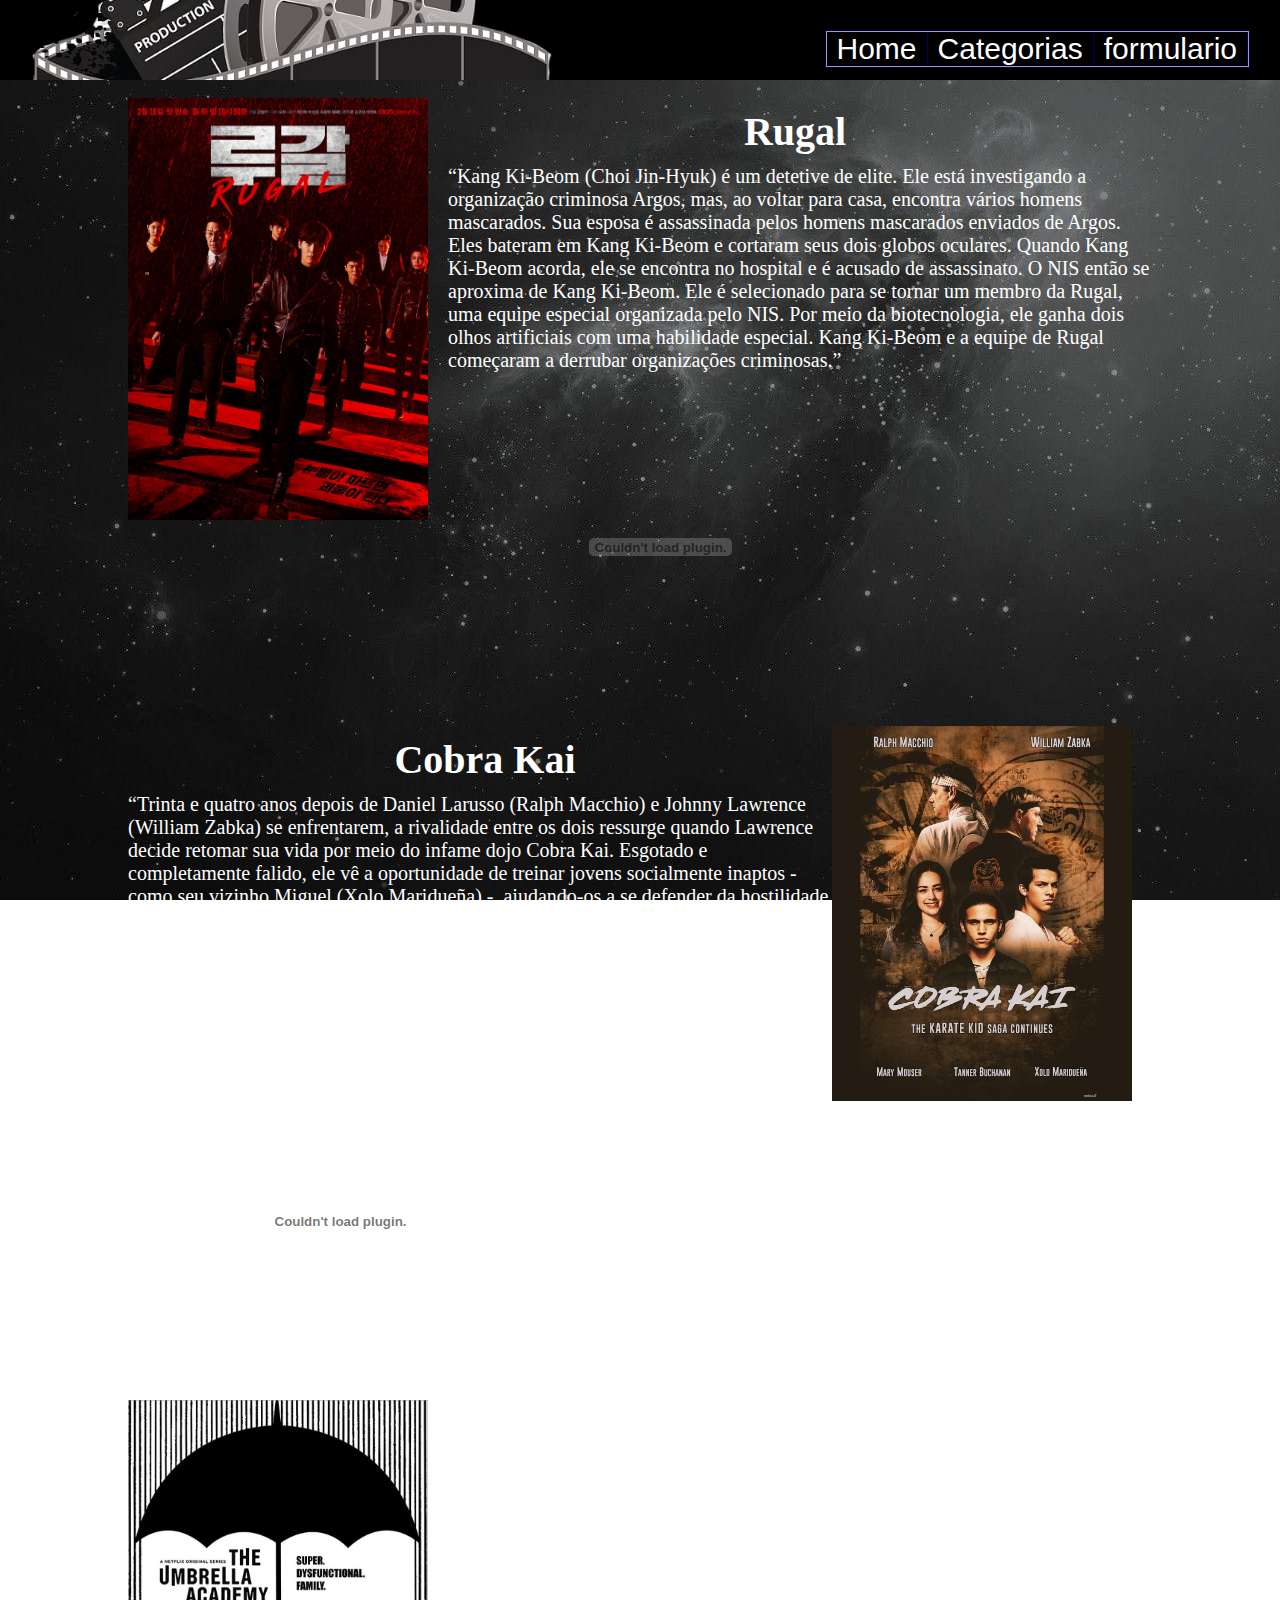
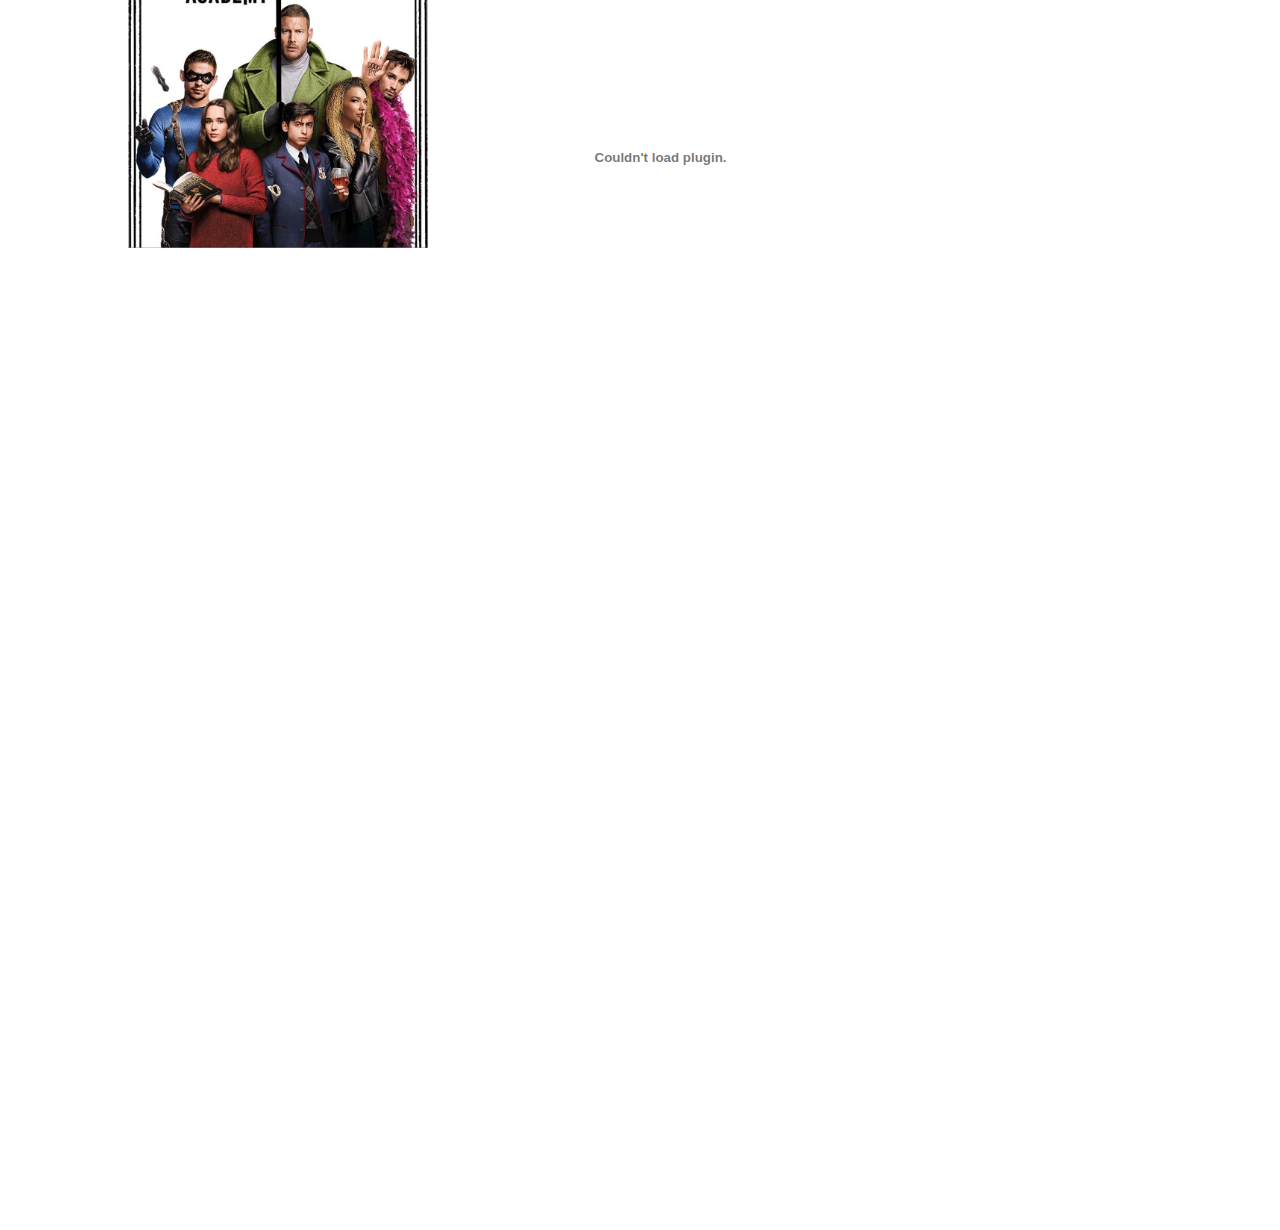
<file: acao.html>
<!DOCTYPE html>
<html lang="pt_br">

<head>
    <title>UniverseSeries/Ação
    </title>
    <meta charset="UTF-8">
    <meta http-equiv="X-UA-Compatible" content="IE=edge">
    <meta name="author" content="Anderson Riquelmer">
    <link rel="stylesheet" type="text/css" href="cat.css">
    <title>Document</title>
</head>

<body text="white">
    <div id="head">
        <div id="box">
            <div id="logo">
                <div id="menu">
                    <nav>
                        <ul class="menu">
                            <li><a href="index.html">Home</a></li>
                            <li><a>Categorias</a>
                                <ul>
                                    <li><a id="Terror" href="terror.html">Terror</a></li>
                                    <li><a id="Ação" href="acao.html">Ação</a></li>
                                    <li><a id="Dorama" href="dorama.html">Dorama</a></li>
                                </ul>
                            </li>
                            <li><a href="form.html">formulario</a></li>
                        </ul>
                    </nav>
                </div>
            </div>

        </div>

    </div>

    <div id="body">
        <div id="box">

            <div class="serie3">
                <img src="img/rugal.jpg" alt="Imagem de Rugal">


                <h2>Rugal</h2>



                <p>“Kang Ki-Beom (Choi Jin-Hyuk) é um detetive de elite. Ele está investigando a organização criminosa Argos, mas, ao voltar para casa, encontra vários homens mascarados. Sua esposa é assassinada pelos homens mascarados enviados de Argos.
                    Eles bateram em Kang Ki-Beom e cortaram seus dois globos oculares. Quando Kang Ki-Beom acorda, ele se encontra no hospital e é acusado de assassinato. O NIS então se aproxima de Kang Ki-Beom. Ele é selecionado para se tornar um membro
                    da Rugal, uma equipe especial organizada pelo NIS. Por meio da biotecnologia, ele ganha dois olhos artificiais com uma habilidade especial. Kang Ki-Beom e a equipe de Rugal começaram a derrubar organizações criminosas.”</p>
                <div id="traileracao">
                    <object width="1024" height="450">
                                <param name="movie" value="https://www.youtube.com/embed/DZtgPv3LjrI" />
                                <embed src="https://www.youtube.com/embed/DZtgPv3LjrI" type="application/x-shockwave-flash" width="425" height="350" />
                            </object>
                </div>
            </div>


            <div class="serie4">

                <img src="img/cobraKai.jpg" alt="Imagem de Cobra Kai">


                <h2>Cobra Kai</h2>

                <p>“Trinta e quatro anos depois de Daniel Larusso (Ralph Macchio) e Johnny Lawrence (William Zabka) se enfrentarem, a rivalidade entre os dois ressurge quando Lawrence decide retomar sua vida por meio do infame dojo Cobra Kai. Esgotado e
                    completamente falido, ele vê a oportunidade de treinar jovens socialmente inaptos - como seu vizinho Miguel (Xolo Maridueña) -, ajudando-os a se defender da hostilidade lá fora e transformando-os em verdadeiros campeões. Já Daniel,
                    agora um revendedor de carros de sucesso, tenta superar seus próprios desafios sem a ajuda de seu mentor, o Sr. Miyagi. Ao saber que Lawrence reabriu o centro de artes marciais, Daniel resolve fazer o mesmo e inaugura sua própria escola,
                    na esperança de arruinar os planos de seu adversário. Embora tenham amadurecido de maneiras diferentes, os dois homens ainda são confrontados com os demônios do passado e as frustrações do presente.”</p>

                <div id="traileracao">
                    <object width="1024" height="450">
                                <param name="movie" value="https://www.youtube.com/embed/xCwwxNbtK6Y" />
                                <embed src="https://www.youtube.com/embed/xCwwxNbtK6Y" type="application/x-shockwave-flash" width="425" height="350" />
                            </object>
                </div>
            </div>

            <div class="serie">
                <img src="img/academiaGuardachuva.jpg" alt="Imagem de The Umbrella Academy">

                <h2>The Umbrella Academy</h2>

                <p>“Antes de falecer, o milionário Sir Reginald Hargreeves adotou sete crianças a fim de treiná-las para combater o mal. Depois que ele morre misteriosamente, esses jovens habilidosos unem suas forças para seguir o caminho para o qual seu
                    pai adotivo os criou e acabam se envolvendo em um mundo muito mais perigoso do que eles imaginavam ser possível.”</p>
                <div id="traileracao">
                    <object width="1024" height="450">
                                <param name="movie" value="https://www.youtube.com/embed/5_4SW8HHfUs" />
                                <embed src="https://www.youtube.com/embed/5_4SW8HHfUs" type="application/x-shockwave-flash" width="425" height="350" />
                            </object>
                </div>

            </div>
        </div>
    </div>




</body>

</html>
</file>
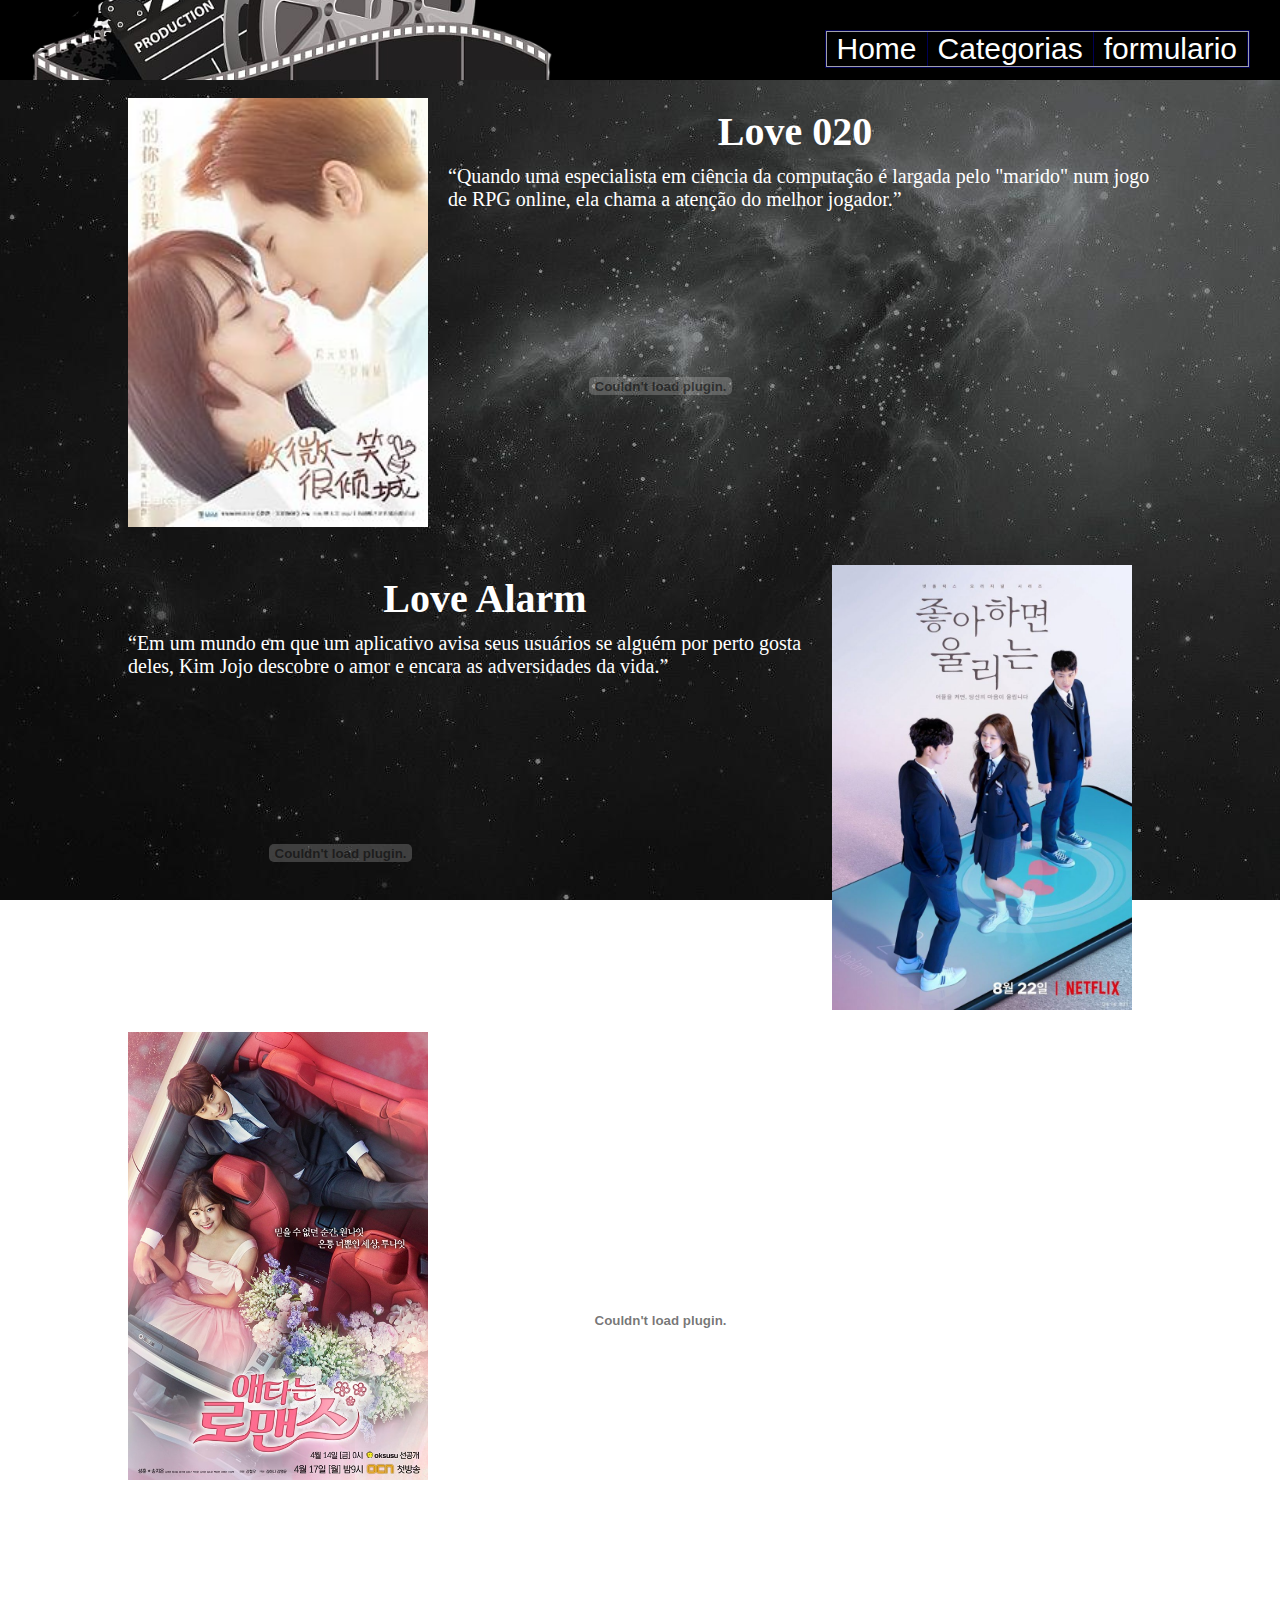
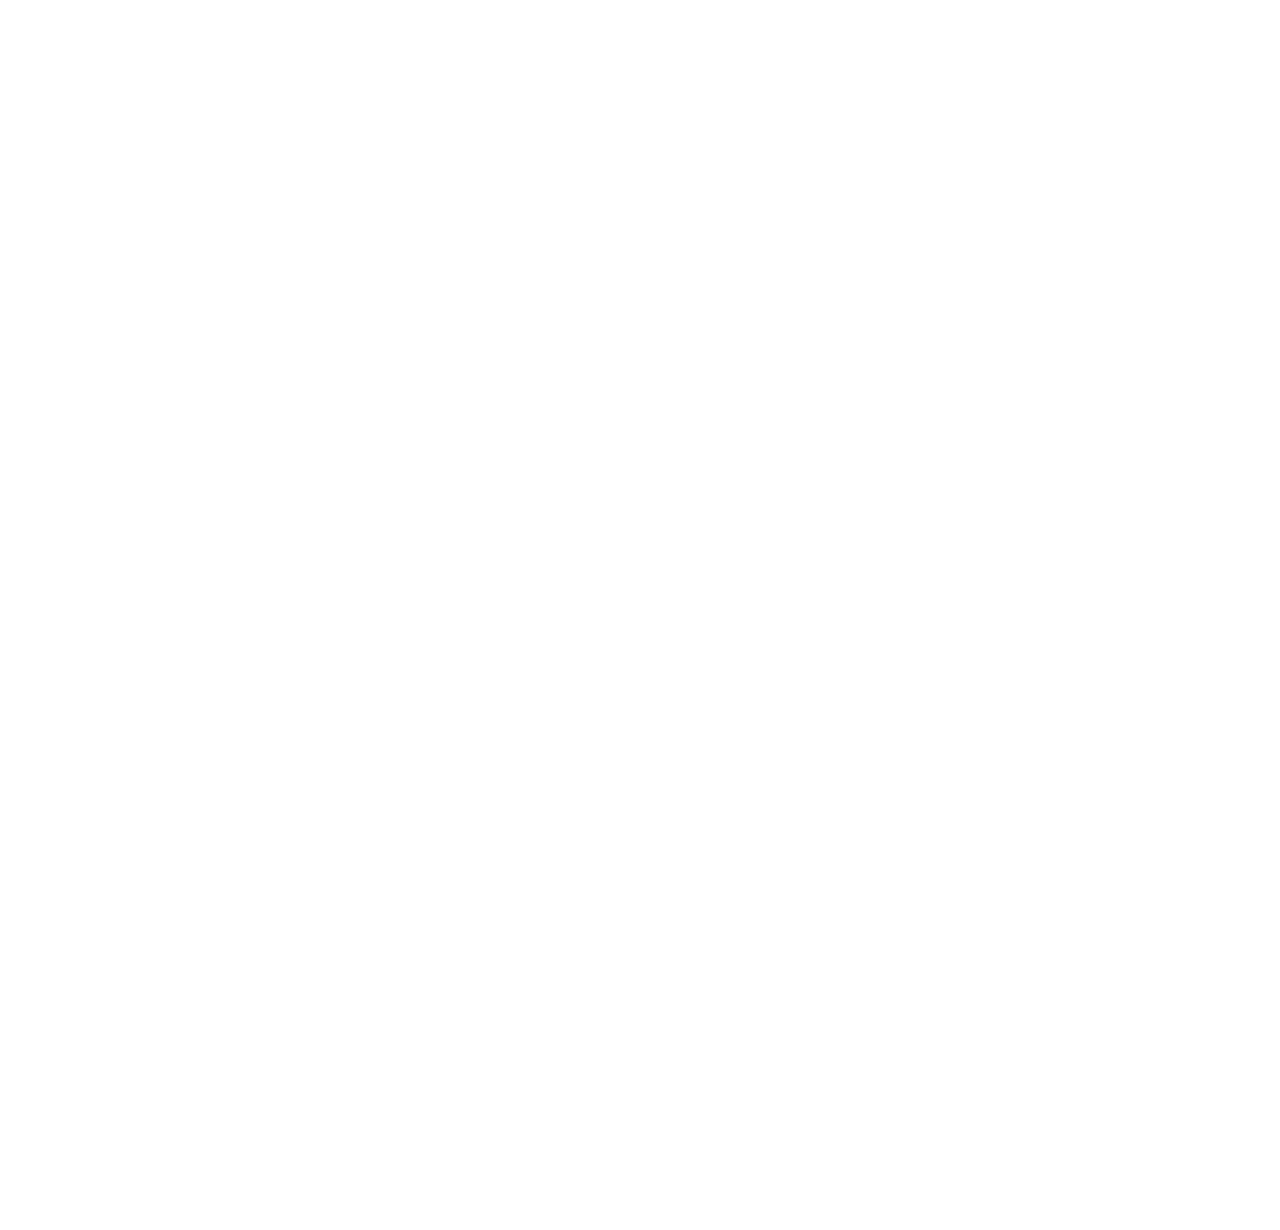
<file: dorama.html>
<!DOCTYPE html>
<html lang="pt_br">

<head>
    <title>UniverseSeries/Dorama
    </title>
    <meta charset="UTF-8">
    <meta http-equiv="X-UA-Compatible" content="IE=edge">
    <meta name="author" content="Anderson Riquelmer">
    <link rel="stylesheet" type="text/css" href="cat.css">
    <title>Document</title>
</head>

<body text="white">
    <div id="head">
        <div id="box">
            <div id="logo">
                <div id="menu">
                    <nav>
                        <ul class="menu">
                            <li><a href="index.html">Home</a></li>
                            <li><a>Categorias</a>
                                <ul>
                                    <li><a id="Terror" href="terror.html">Terror</a></li>
                                    <li><a id="Ação" href="acao.html">Ação</a></li>
                                    <li><a id="Dorama" href="dorama.html">Dorama</a></li>
                                </ul>
                            </li>
                            <li><a href="form.html">formulario</a></li>
                        </ul>
                    </nav>
                </div>
            </div>

        </div>

    </div>

    <div id="body">
        <div id="box">

            <div class="serie3">

                <img src="img/Love020.jpg" alt="Imagem de Love 020">

                <h2>Love 020</h2>



                <p>“Quando uma especialista em ciência da computação é largada pelo "marido" num jogo de RPG online, ela chama a atenção do melhor jogador.”</p>

                <div id="trailerdorama">
                    <object width="1024" height="450">
                            <param name="movie" value="https://www.youtube.com/embed/tiiN4rDwa8g" />
                            <embed src="https://www.youtube.com/embed/tiiN4rDwa8g" type="application/x-shockwave-flash" width="425" height="350" />
                        </object>
                </div>

            </div>


            <div class="serie4">

                <img src="img/loveAlarm.jpeg" alt="Imagem de Love Alarm">

                <h2>Love Alarm</h2>

                <p>“Em um mundo em que um aplicativo avisa seus usuários se alguém por perto gosta deles, Kim Jojo descobre o amor e encara as adversidades da vida.”</p>

                <div id="trailerdorama">
                    <object width="1024" height="450">
                            <param name="movie" value="https://www.youtube.com/embed/Q5RKPMCkFEE" />
                            <embed src="https://www.youtube.com/embed/Q5RKPMCkFEE" type="application/x-shockwave-flash" width="425" height="350" />
                        </object>
                </div>

            </div>

            <div class="serie">
                <img src="img/My Secret Romance 01.jpg" alt="Imagem de My Secret Romance">

                <h2>My Secret Romance</h2>

                <p>“Uma nutricionista acaba arrumando várias confusões com seu novo chefe que, por acaso, é alguém com quem ela teve uma relação no passado.”</p>

                <div id="trailerdorama">
                    <object width="1024" height="450">
                            <param name="movie" value="https://www.youtube.com/embed/IHrdobREFWg" />
                            <embed src="https://www.youtube.com/embed/IHrdobREFWg" type="application/x-shockwave-flash" width="425" height="350" />
                        </object>
                </div>
            </div>
        </div>
    </div>




</body>

</html>
</file>
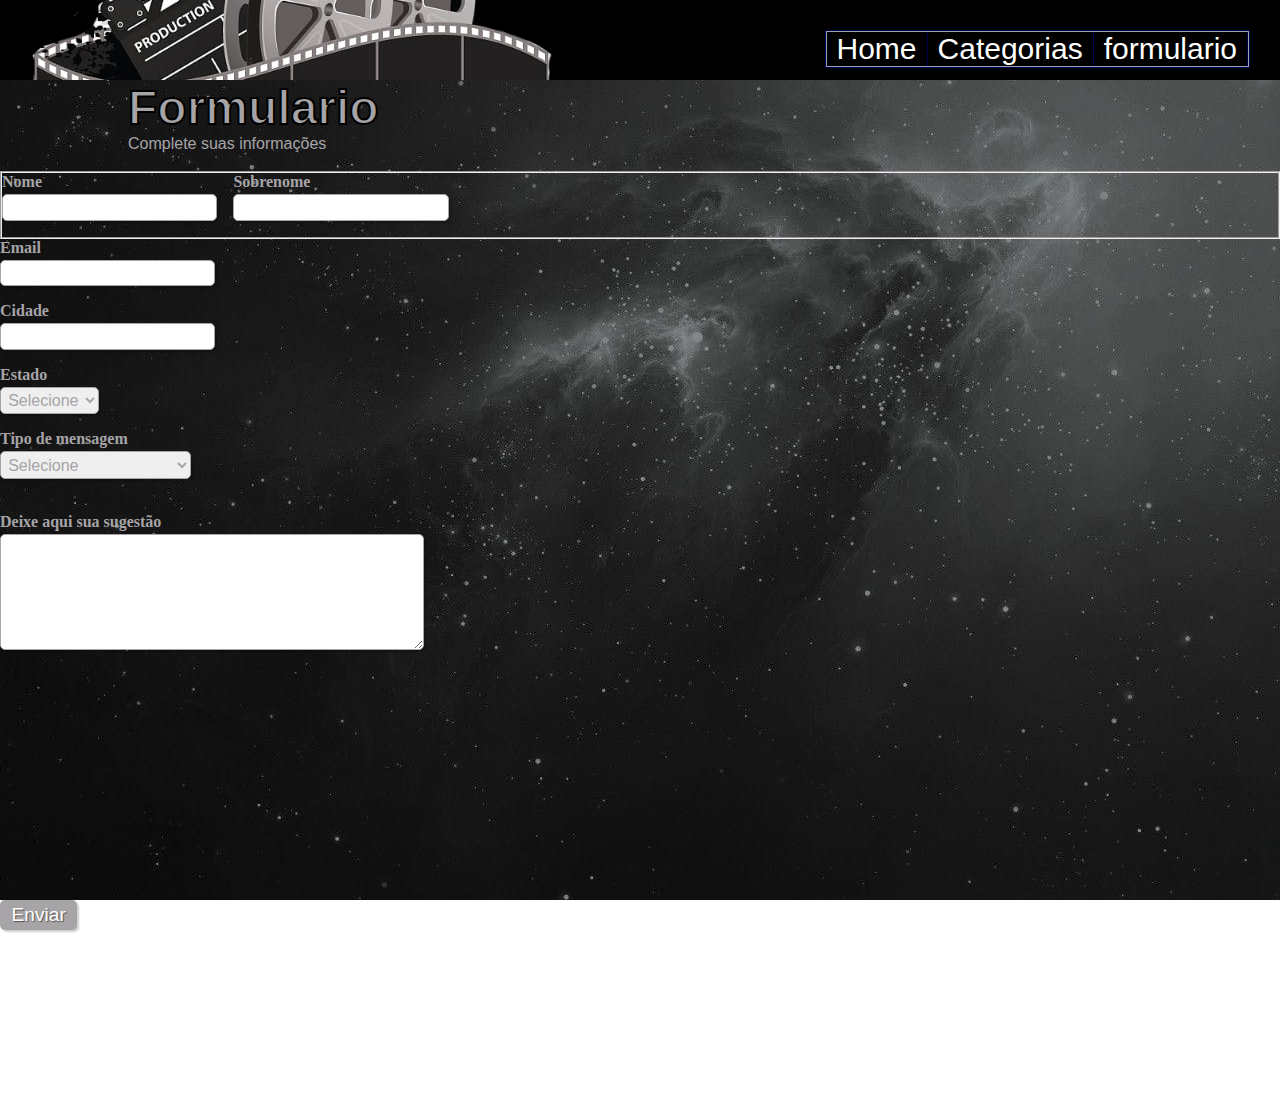
<file: form.html>
<!DOCTYPE html>
<html lang="pt-br">

<head>
    <title>UniverseSeries
    </title>
    <meta charset="utf-8">
    <meta http-equiv="X-UA-Compatible" content="IE=edge">
    <meta name="author" content="Maria Elizabeth">
    <link rel="stylesheet" type="text/css" href="formulario.css">


    <div id="logo">
        <div id="menu">
            <nav>
                <ul class="menu">
                    <li><a href="index.html">Home</a></li>
                    <li><a>Categorias</a>
                        <ul>
                            <li><a id="Terror" href="terror.html">Terror</a></li>
                            <li><a id="Ação" href="acao.html">Ação</a></li>
                            <li><a id="Dorama" href="dorama.html">Aventura</a></li>
                        </ul>
                    </li>
                    <li><a href="form.html">formulario</a></li>
                </ul>
            </nav>
        </div>
    </div>
</head>

<body>
    <div id="body">
        <div id="box">


            <div id="Formulario">
                <div id="form">
                    <form id="formulario" method="GET" action="" autocomplete="off">
                        <div>
                            <h1 id="titulo">Formulario</h1>
                            <p id="subtitulo">Complete suas informações</p>
                            <br>
                        </div>

                        <fieldset class="grupo">

                            <div class="campo">
                                <label for="nome"><strong>Nome</strong></label>
                                <input type="text" name="nome" id="nome" required>
                            </div>


                            <div class="campo">
                                <label for="sobrenome"><strong>Sobrenome</strong></label>
                                <input type="text" name="sobrenome" id="sobrenome" required>
                            </div>
                        </fieldset>


                        <div class="campo">
                            <label for="email"><strong>Email</strong></label>
                            <input type="email" name="email" id="email" required>
                        </div>

                        <div class="campo">
                            <label for="cidade"><strong>Cidade</strong></label>
                            <input type="text" name="cidade" id="cidade" required>
                        </div>

                        <div class="campo">
                            <label for="estado"><strong>Estado</strong></label>
                            <select id="estado" required>
                              <option selected disabled value="">Selecione</option>
                              <option value="valor1">AC</option>
                            <option value="valor2">AL</option>
                            <option value="valor3">AP</option>
                            <option value="valor4">AM</option>
                            <option value="valor5">BA</option>
                            <option value="valor6">CE</option>
                            <option value="valor7">DF</option>
                            <option value="valor8">ES</option>
                            <option value="valor9">GO</option>
                            <option value="valor10">MA</option>
                            <option value="valor11">MT</option>
                            <option value="valor12">MS</option>
                            <option value="valor13">MG</option>
                            <option value="valor14">PA</option>
                            <option value="valor15">PB</option>
                            <option value="valor16">PR</option>
                            <option value="valor17">PE</option>
                            <option value="valor18">PI</option>
                            <option value="valor19">RJ</option>
                            <option value="valor20">RN</option>
                            <option value="valor21">RS</option>
                            <option value="valor22">RO</option>
                            <option value="valor23">RR</option>
                            <option value="valor24">SC</option>
                            <option value="valor25">SP</option>
                            <option value="valor26">SE</option>
                            <option value="valor27">TO</option>
                                                    </select>

                        </div>
                        <div class="campo">
                            <label for="tipo"><strong>Tipo de mensagem</strong></label>
                            <select id="tipo" required>
                            <option selected disabled value="">Selecione</option>
                            <option value="valor1">sugestão de série</option>
                            <option value="valor2">comentário sobre site</option>
                            <option value="valor3">informação sobre série</option>
                                                    </select>

                        </div>
                        <!-- Caixa de texto -->
                        <div class="campo">
                            <br>
                            <label for="experiencia"><strong>Deixe aqui sua sugestão </strong></label>
                            <textarea rows="6" style="width: 26em" id="experiencia" name="experiencia"></textarea>
                        </div>
                        <button class="botao" type="submit" onsubmit="">Enviar</button>

                    </form>
                </div>
            </div>


        </div>
</body>

</html>
</file>
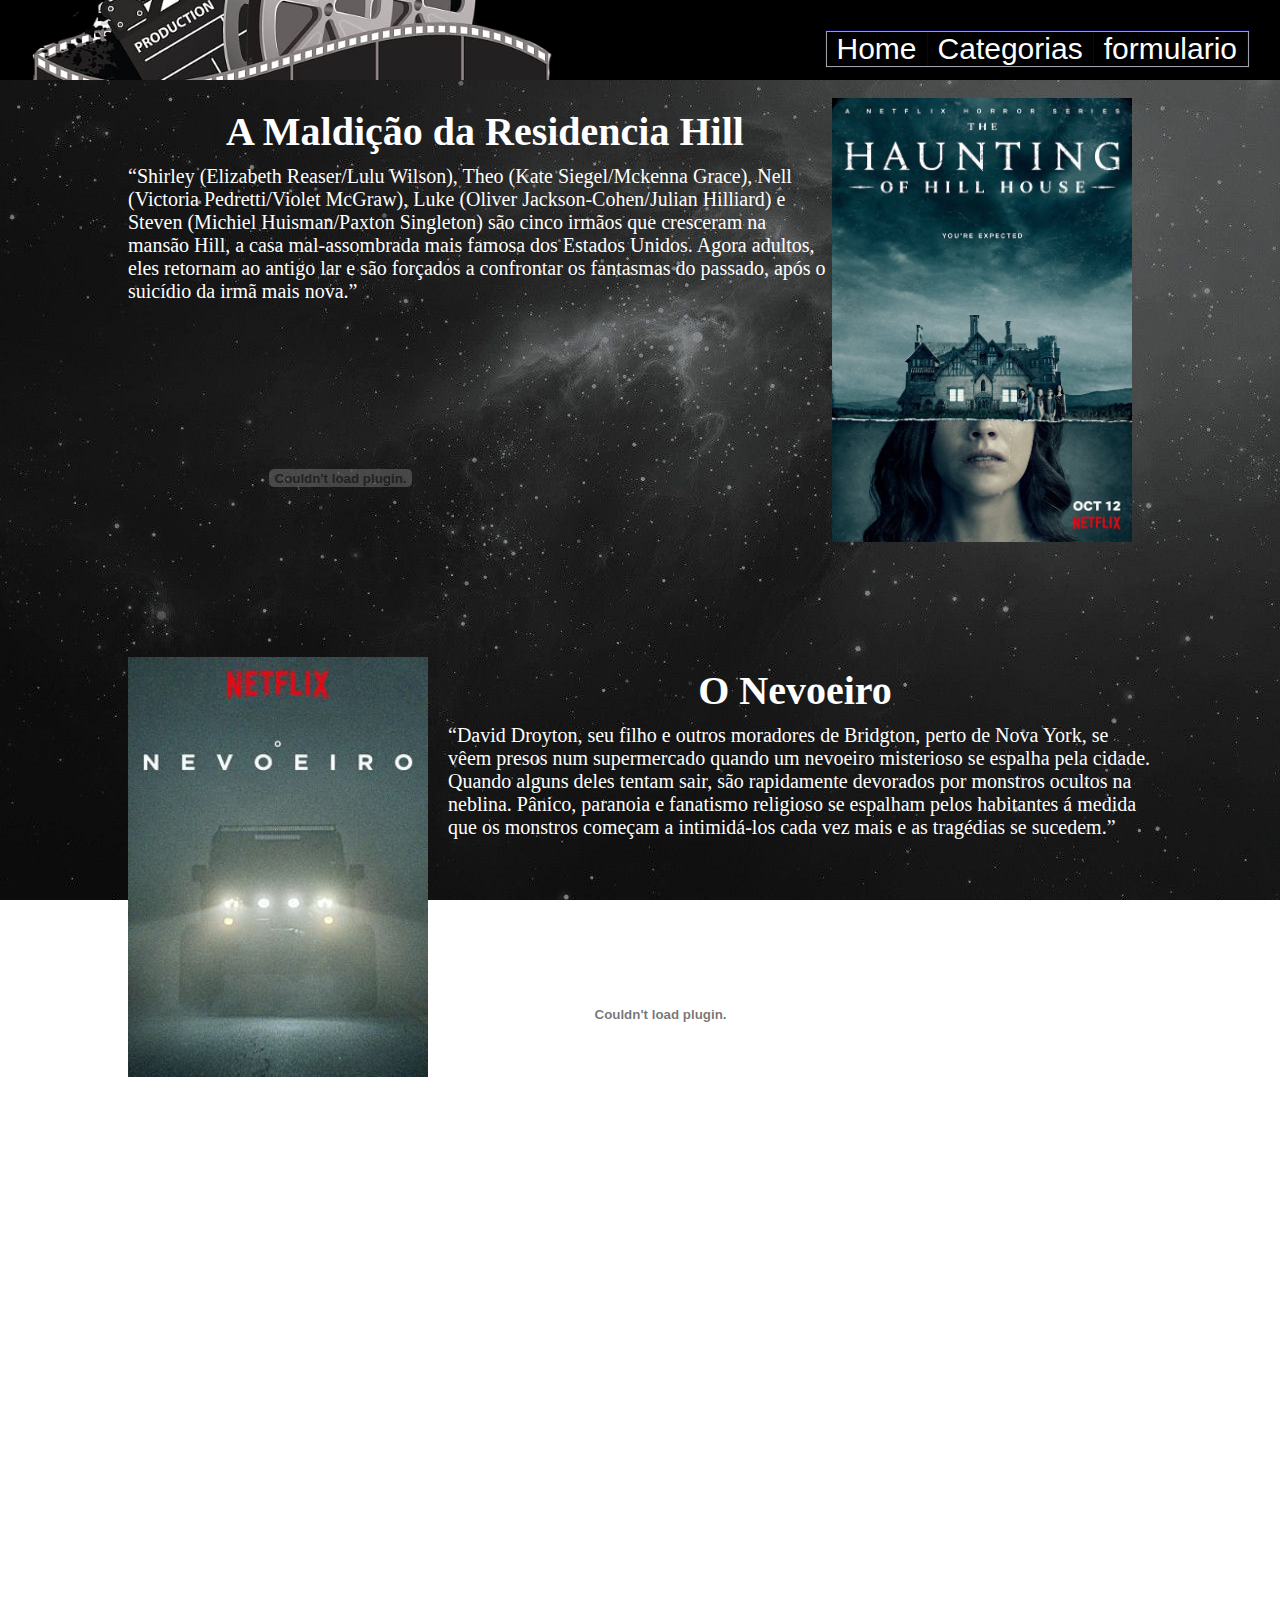
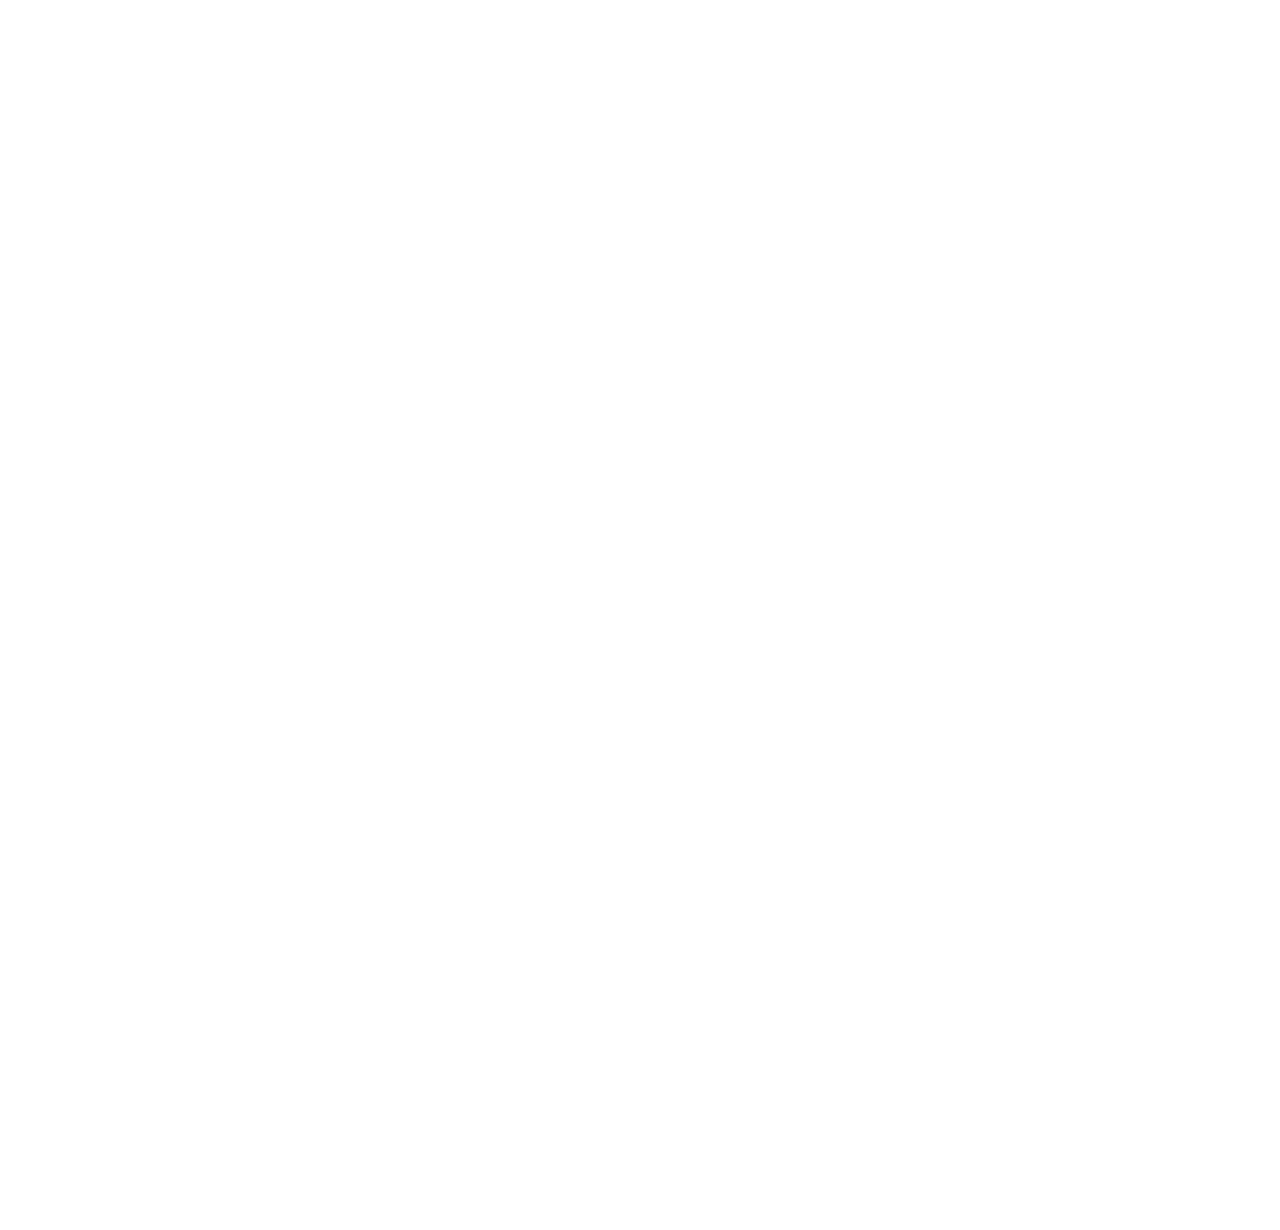
<file: terror.html>
<!DOCTYPE html>
<html lang="pt_br">

<head>
    <title>UniverseSeries/Terror
    </title>
    <meta charset="UTF-8">
    <meta http-equiv="X-UA-Compatible" content="IE=edge">
    <meta name="author" content="Anderson Riquelmer">
    <link rel="stylesheet" type="text/css" href="cat.css">
    <title>Document</title>
</head>

<body text="white">
    <div id="head">
        <div id="box">
            <div id="logo">
                <div id="menu">
                    <nav>
                        <ul class="menu">
                            <li><a href="index.html">Home</a></li>
                            <li><a>Categorias</a>
                                <ul>
                                    <li><a id="Terror" href="terror.html">Terror</a></li>
                                    <li><a id="Ação" href="acao.html">Ação</a></li>
                                    <li><a id="Dorama" href="dorama.html">Dorama</a></li>
                                </ul>
                            </li>
                            <li><a href="form.html">formulario</a></li>
                        </ul>
                    </nav>
                </div>
            </div>
        </div>

    </div>

    <div id="body">
        <div id="box">



            <div class="serie2">

                <img src="img/residenciaHill.jpg" alt="Imagem Residencia Hill">

                <h2>A Maldição da Residencia Hill</h2>

                <p>“Shirley (Elizabeth Reaser/Lulu Wilson), Theo (Kate Siegel/Mckenna Grace), Nell (Victoria Pedretti/Violet McGraw), Luke (Oliver Jackson-Cohen/Julian Hilliard) e Steven (Michiel Huisman/Paxton Singleton) são cinco irmãos que cresceram na
                    mansão Hill, a casa mal-assombrada mais famosa dos Estados Unidos. Agora adultos, eles retornam ao antigo lar e são forçados a confrontar os fantasmas do passado, após o suicídio da irmã mais nova.”</p>
                <div id="trailerTerror">
                    <object width="1024" height="450">
                            <param name="movie" value="https://www.youtube.com/embed/TvELCT5LGQw" />
                            <embed src="https://www.youtube.com/embed/TvELCT5LGQw" type="application/x-shockwave-flash" width="425" height="350" />
                        </object>
                </div>

            </div>

            <div class="serie">
                <img src="img/oNevoeiro.jpg" alt="Imagem O Nevoeiro">

                <h2>O Nevoeiro</h2>

                <p>“David Droyton, seu filho e outros moradores de Bridgton, perto de Nova York, se vêem presos num supermercado quando um nevoeiro misterioso se espalha pela cidade. Quando alguns deles tentam sair, são rapidamente devorados por monstros
                    ocultos na neblina. Pânico, paranoia e fanatismo religioso se espalham pelos habitantes á medida que os monstros começam a intimidá-los cada vez mais e as tragédias se sucedem.”</p>
                <p>



                </p>
                <div id="trailerTerror">
                    <object width="1024" height="450">
                            <param name="movie" value="https://www.youtube.com/embed/6-BFRsZy_24" />
                            <embed src="https://www.youtube.com/embed/6-BFRsZy_24" type="application/x-shockwave-flash" width="425" height="350" />
                        </object>
                </div>
            </div>
        </div>
    </div>




</body>

</html>
</file>
<file: cat.css>
#head {
    width: 100%;
    height: 80px;
}

#body {
    width: 100%;
    height: 2750px;
    background-image: url(img/GjrkLhP.jpg);
    background-position: center;
    background-attachment: fixed;
    z-index: 0;
}

#box {
    width: 100%;
    height: 1024px;
}

#logo {
    width: 100%;
    height: 80px;
    font-size: 20px;
    background-image: url(img/film-cinema-television-android.png);
    background-size: 600px;
    background-position: left;
    background-color: black;
    background-attachment: scroll;
    background-repeat: no-repeat;
}

#menu {
    margin: 30px;
    font-size: 30px;
    float: right;
    border: 1px solid #000055;
}

* {
    margin: 0;
    padding: 0;
}

.menu {
    list-style: none;
    border: 1px solid #a0a0aa;
    float: left;
}

.menu li {
    position: relative;
    float: left;
    border-right: 1px solid #000055;
}

.menu li a {
    color: rgb(255, 255, 255);
    text-decoration: none;
    padding: 5px 10px;
    font-family: arial;
}

.menu li a:hover {
    background-image: url(casa.png);
    background-repeat: no-repeat;
    background-size: 100px;
    background-position: center;
    color: #fff;
    text-shadow: 0px 0px 10px #fff;
}

.menu li #Terror:hover {
    background-image: url(aincrad.jpg);
    background-repeat: no-repeat;
    background-size: 50px;
    background-position: center;
}

.menu li #Ação:hover {
    background-image: url(ALO.png);
    background-repeat: no-repeat;
    background-size: 50px;
    background-position: center;
}

.menu li #Dorama:hover {
    background-image: url(GGO.jpg);
    background-repeat: no-repeat;
    background-size: 50px;
    background-position: center;
}

.menu li ul {
    position: absolute;
    top: 35px;
    left: 15px;
    display: none;
    background-color: rgb(156, 156, 156);
}

.menu li:hover ul,
.menu li:hover ul {
    display: block;
}

.menu li ul li {
    border: 1px solid #000055;
    display: block;
    width: 150px;
}

.serie {
    clear: both;
    overflow: hidden;
    width: 80%;
    margin: auto;
}

.serie h2 {
    text-align: center;
    font-size: 40px;
    padding: 10px;
}

.serie img {
    width: 300px;
    margin-right: 20px;
    float: left;
}

.serie p {
    font-size: 20px;
}

.serie2 {
    clear: both;
    overflow: hidden;
    width: 80%;
    margin: auto;
}

.serie2 h2 {
    text-align: center;
    font-size: 40px;
    padding: 10px;
}

.serie2 img {
    width: 300px;
    margin-right: 20px;
    float: right;
}

.serie2 p {
    font-size: 20px;
}

.serie3 {
    clear: both;
    overflow: hidden;
    width: 80%;
    margin: auto;
}

.serie3 h2 {
    text-align: center;
    font-size: 40px;
    padding: 10px;
}

.serie3 img {
    width: 300px;
    margin-right: 20px;
    float: left;
}

.serie3 p {
    font-size: 20px;
}

.serie4 {
    clear: both;
    overflow: hidden;
    width: 80%;
    margin: auto;
}

.serie4 h2 {
    text-align: center;
    font-size: 40px;
    padding: 10px;
}

.serie4 img {
    width: 300px;
    margin-right: 20px;
    float: right;
}

.serie4 p {
    font-size: 20px;
}
</file>
<file: formulario.css>
#body {
    width: 100%;
    height: 1024px;
    background-image: url(img/GjrkLhP.jpg);
    background-position: center;
    background-attachment: fixed;
}

#box {
    width: 100%;
    height: 1024px;
}

#logo {
    width: 100%;
    height: 80px;
    font-size: 20px;
    background-image: url(img/film-cinema-television-android.png);
    background-size: 600px;
    background-position: left;
    background-color: black;
    background-attachment: scroll;
    background-repeat: no-repeat;
}

#menu {
    margin: 30px;
    font-size: 30px;
    float: right;
    border: 1px solid #000055;
}

* {
    margin: 0;
    padding: 0;
}

#titulo {
    font-family: sans-serif;
    color: #a6a4a7;
    margin-left: 10%;
    border: 1px;
    text-shadow: black;
    -webkit-text-stroke-width: 2px;
    -webkit-text-stroke-color: #000;
    font-size: 3em;
}

#subtitulo {
    font-family: sans-serif;
    color: #a6a4a7;
    margin-left: 10%;
    -webkit-text-stroke-width: 0, 5px;
    -webkit-text-stroke-color: #000;
}

#check {
    display: inline-block;
}

.menu {
    list-style: none;
    border: 1px solid #a0a0aa;
    float: left;
}

.menu li {
    position: relative;
    float: left;
    border-right: 1px solid #000055;
}

.menu li a {
    color: rgb(255, 255, 255);
    text-decoration: none;
    padding: 5px 10px;
    font-family: arial;
}

.menu li a:hover {
    background-image: url(casa.png);
    background-repeat: no-repeat;
    background-size: 100px;
    background-position: center;
    color: #fff;
    text-shadow: 0px 0px 10px #fff;
}

.menu li #Terror:hover {
    background-image: url(aincrad.jpg);
    background-repeat: no-repeat;
    background-size: 50px;
    background-position: center;
}

.menu li #Ação:hover {
    background-image: url(ALO.png);
    background-repeat: no-repeat;
    background-size: 50px;
    background-position: center;
}

.menu li #Aventura:hover {
    background-image: url(GGO.jpg);
    background-repeat: no-repeat;
    background-size: 50px;
    background-position: center;
}

.menu li ul {
    position: absolute;
    top: 35px;
    left: 15px;
    display: none;
    background-color: rgb(156, 156, 156);
}

.menu li:hover ul,
.menu li:hover ul {
    display: block;
}

.menu li ul li {
    border: 1px solid #000055;
    display: block;
    width: 150px;
}

#Formulario {
    -webkit-text-stroke-width: 2x;
    -webkit-text-stroke-color: rgb(255, 0, 0);
}

input,
select,
textarea,
button {
    font-family: sans-serif;
    font-size: 1em;
    color: #a6a4a7;
    border-radius: 5px;
}

.grupo:before,
.grupo:after {
    display: table;
}

.grupo:after {
    clear: both;
}

.campo {
    margin-bottom: 1em;
}

.campo label {
    margin-bottom: 0.2em;
    color: #a6a4a7;
    display: block;
}

fieldset.grupo .campo {
    float: left;
    margin-right: 1em;
}

.campo input[type="text"],
.campo input[type="email"],
.campo select,
.campo textarea {
    padding: 0.2em;
    border: 1px solid #a6a4a7;
    box-shadow: 2px 2px 2px rgba(0, 0, 0, 0.2);
    display: block;
}

.campo select option {
    padding-right: 1em;
}

.campo input:focus,
.campo select:focus,
.campo textarea:focus {
    background: #E0E0F8;
}

.botao {
    font-size: 1.2em;
    background: #a6a4a7;
    border: 0;
    margin-bottom: 1em;
    color: #ffffff;
    padding: 0.2em 0.6em;
    box-shadow: 2px 2px 2px rgba(0, 0, 0, 0.2);
    text-shadow: 1px 1px 1px rgba(0, 0, 0, 0.5);
    position: absolute;
    top: 100%;
}

.botao:hover {
    background: #CCBBFF;
    box-shadow: inset 2px 2px 2px rgba(0, 0, 0, 0.2);
    text-shadow: none;
}

.botao,
select {
    cursor: pointer;
}
</file>
